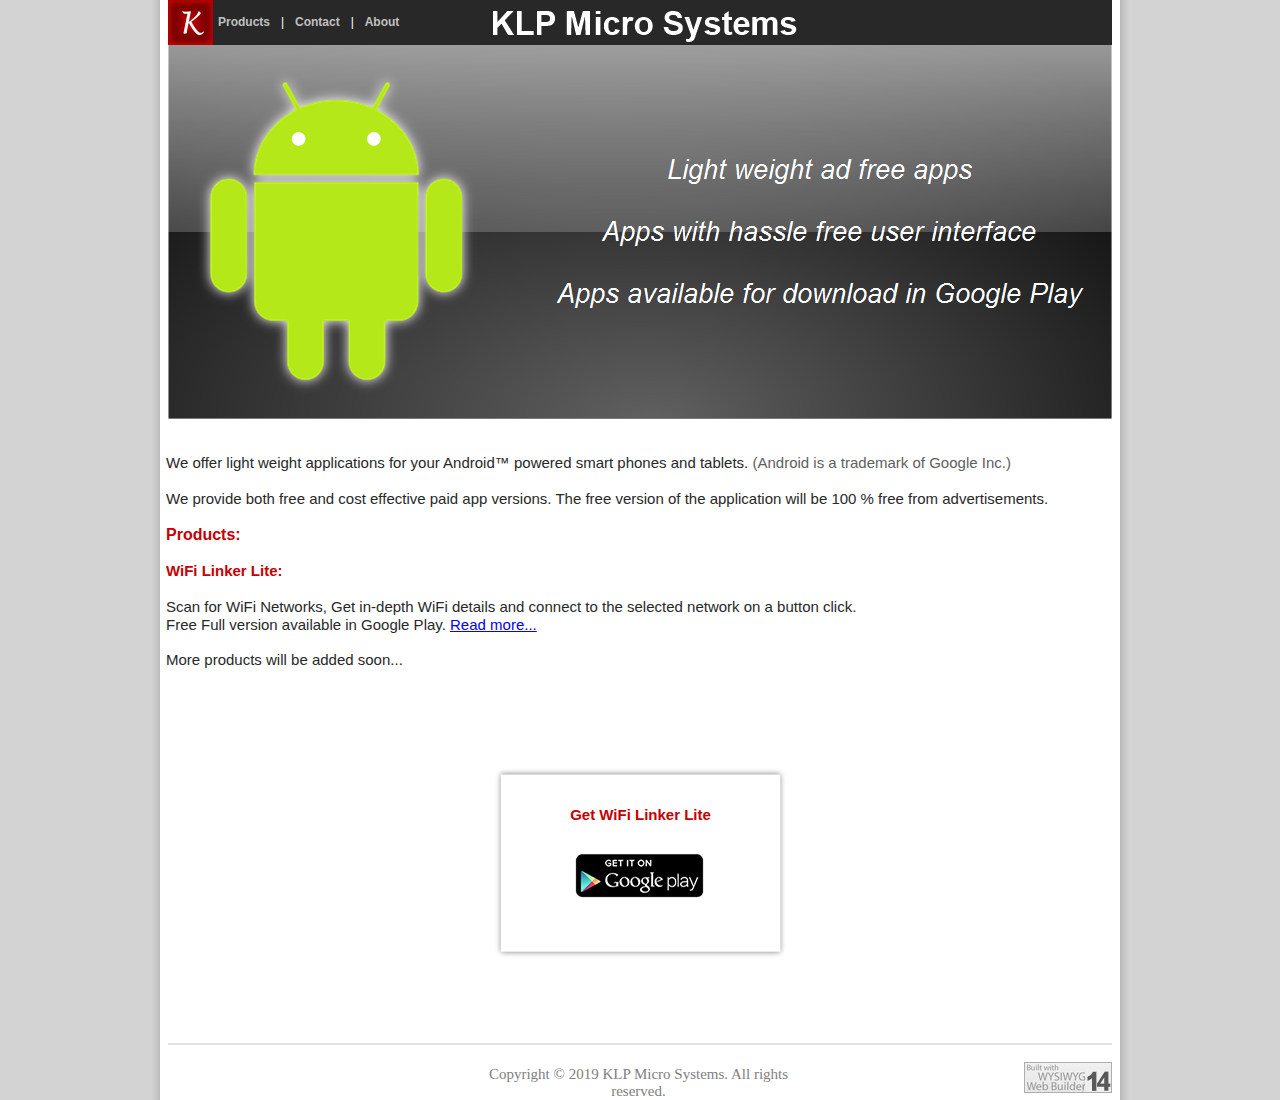
<file: index.html>
<!DOCTYPE HTML PUBLIC "-//W3C//DTD HTML 4.01 Transitional//EN" "http://www.w3.org/TR/html4/loose.dtd">
<html>
<head>
<meta http-equiv="Content-Type" content="text/html; charset=ISO-8859-1">
<title>Applications for Android by KLP Micro Systems</title>
<meta name="keywords" content="KLP Micro Systems, WiFi Utility, WiFi Links, WiFi Connector, WiFi Connection Manager, Android, Access Point, WiFi Network, WiFi Linker, WiFi Linker, Linker WiFi, Best WiFi, Channels, WiFi Best, Best Channels, Advised APs, Advised Channels">
<meta name="author" content="Senthil, KLP Micro Systems">
<meta name="generator" content="WYSIWYG Web Builder 14 Trial Version - http://www.wysiwygwebbuilder.com">
<link href="favicon.png" rel="shortcut icon" type="image/x-icon">
<script type="text/javascript" src="jscookmenu.min.js"></script>
<link href="android.klpmicrosystems.com.css" rel="stylesheet" type="text/css">
<link href="index.css" rel="stylesheet" type="text/css">
<script type="text/javascript" src="jquery-1.12.4.min.js"></script>
<script type="text/javascript" src="jquery-ui.min.js"></script>
<script type="text/javascript" src="wb.slideshow.min.js"></script>
<script type="text/javascript">
$(document).ready(function()
{
   $("#SlideShow1").slideshow(
   {
      interval: 7000,
      type: 'sequence',
      effect: 'fade',
      direction: '',
      pagination: false,
      effectlength: 2000
   });
});
</script>
</head>
<body>
<div id="container">
<div id="SlideShow1" style="position:absolute;left:25px;top:44px;width:944px;height:375px;z-index:0;">
<a href="./index.html"><img class="image" src="images/img_home_1.png" alt="" title=""></a>
<a href="./wifilinker.html"><img class="image" src="images/img_home_2.png" style="display:none;" alt="" title=""></a>
</div>
<div id="wb_Text22" style="position:absolute;left:318px;top:1066px;width:355px;height:22px;text-align:center;z-index:1;">
<span style="color:#808080;font-family:'Times New Roman';font-size:15px;line-height:17px;">Copyright � 2019 KLP Micro Systems. All rights reserved.</span></div>
<div id="wb_Text3" style="position:absolute;left:23px;top:454px;width:944px;height:210px;text-align:justify;z-index:2;">
<span style="color:#282828;font-family:Arial;font-size:15px;">We offer light weight applications for your Android� powered smart phones and tablets. </span><span style="color:#606060;font-family:Arial;font-size:15px;">(Android is a trademark of Google Inc.)</span><span style="color:#282828;font-family:Arial;font-size:15px;"><br><br>We provide both free and cost effective paid app versions. The free version of the application will be 100 % free from advertisements.<br><br></span><span style="color:#C60002;font-family:Arial;font-size:16px;"><strong>Products:</strong></span><span style="color:#404040;font-family:Arial;font-size:15px;"><strong><br></strong></span><span style="color:#FF0000;font-family:Arial;font-size:15px;"><strong><br><a href="wifilinker.html#lite" class="NoColor">WiFi Linker Lite:</a></strong></span><span style="color:#000000;font-family:Arial;font-size:15px;"><strong><a href="wifilinker.html#lite" class="NoColor"> </a><br><br></strong></span><span style="color:#282828;font-family:Arial;font-size:15px;">Scan for WiFi Networks, Get in-depth WiFi details and connect to the selected network on a button click. <br>Free Full version available in Google Play. </span><span style="color:#FF0000;font-family:Arial;font-size:15px;"><a href="wifilinker.html#lite">Read more...</a></span><span style="color:#000000;font-family:Arial;font-size:15px;"><strong> <br><br></strong></span><span style="color:#282828;font-family:Arial;font-size:15px;">More products will be added soon...</span></div>
<hr id="Line1" style="position:absolute;left:25px;top:1043px;width:944px;z-index:3;">
<div id="wb_Shape1" style="position:absolute;left:25px;top:0px;width:944px;height:45px;z-index:4;">
<img src="images/img0007.gif" id="Shape1" alt="" style="width:944px;height:45px;"></div>
<div id="wb_Image5" style="position:absolute;left:25px;top:0px;width:45px;height:45px;z-index:5;">
<a href="./index.html"><img src="images/img0001.png" id="Image5" alt=""></a></div>
<div id="wb_MenuBar1" style="position:absolute;left:70px;top:0px;width:189px;height:45px;z-index:1006;">
<div id="MenuBar1">
<ul style="display:none;">
<li><span></span><span>Products</span>
<ul>
<li><span></span><a href="./wifilinker.html" target="_self" title="WiFi Linker">WiFi&nbsp;Linker</a>
</li>
</ul>
</li>
<li></li>
<li><span></span><a href="./contact.html" target="_self" title="Contact">Contact</a>
</li>
<li></li>
<li><span></span><a href="./about.html" target="_self" title="About">About</a>
</li>
</ul>
</div>
<script type="text/javascript">
var cmMenuBar1 =
{
   mainFolderLeft: '',
   mainFolderRight: '',
   mainItemLeft: '',
   mainItemRight: '',
   folderLeft: '',
   folderRight: '',
   itemLeft: '',
   itemRight: '',
   mainSpacing: 0,
   subSpacing: 0,
   delay: 100,
   offsetHMainAdjust: [0, 0],
   offsetSubAdjust: [0, 0]
};
var cmMenuBar1HSplit = [_cmNoClick, '<td class="MenuBar1MenuSplitLeft"><div></div></td>' +
                                       '<td class="MenuBar1MenuSplitText"><div></div></td>' +
                                       '<td class="MenuBar1MenuSplitRight"><div></div></td>'];
var cmMenuBar1MainVSplit = [_cmNoClick, '<div><table width="15" cellspacing="0"><tr><td class="MenuBar1HorizontalSplit">|</td></tr></table></div>'];
var cmMenuBar1MainHSplit = [_cmNoClick, '<td colspan="3" class="MenuBar1MainSplitText"><div></div></td>'];
cmMenuBar1.effect = new CMFadingEffect(30, 50);
cmDrawFromText('MenuBar1', 'hbr', cmMenuBar1, 'MenuBar1');
</script>
</div>
<div id="wb_Shape3" style="position:absolute;left:350px;top:767px;width:295px;height:192px;z-index:7;">
<img src="images/img0020.png" id="Shape3" alt="" style="width:295px;height:192px;"></div>
<div id="wb_Image2" style="position:absolute;left:432px;top:853px;width:129px;height:45px;z-index:8;">
<a href="https://play.google.com/store/apps/details?id=com.klpmicrosystems.wifilinkerlite" target="_blank"><img src="images/en_generic_rgb_wo_45.png" id="Image2" alt=""></a></div>
<div id="wb_Text2" style="position:absolute;left:405px;top:806px;width:185px;height:18px;text-align:center;z-index:9;">
<span style="color:#C60002;font-family:Arial;font-size:15px;"><strong>Get WiFi Linker Lite</strong></span></div>
<!-- script_googleanalytics -->
<div id="Html1" style="position:absolute;left:842px;top:940px;width:120px;height:53px;z-index:10">
<script type="text/javascript">

  var _gaq = _gaq || [];
  _gaq.push(['_setAccount', 'UA-38749821-1']);
  _gaq.push(['_trackPageview']);

  (function() {
    var ga = document.createElement('script'); ga.type = 'text/javascript'; ga.async = true;
    ga.src = ('https:' == document.location.protocol ? 'https://ssl' : 'http://www') + '.google-analytics.com/ga.js';
    var s = document.getElementsByTagName('script')[0]; s.parentNode.insertBefore(ga, s);
  })();

</script></div>
<a href="http://www.wysiwygwebbuilder.com" target="_blank"><img src="images/builtwithwwb14.png" alt="WYSIWYG Web Builder" style="position:absolute;left:881px;top:1062px;margin: 0;border-width:0;z-index:250"></a>
</div>
</body>
</html>
</file>
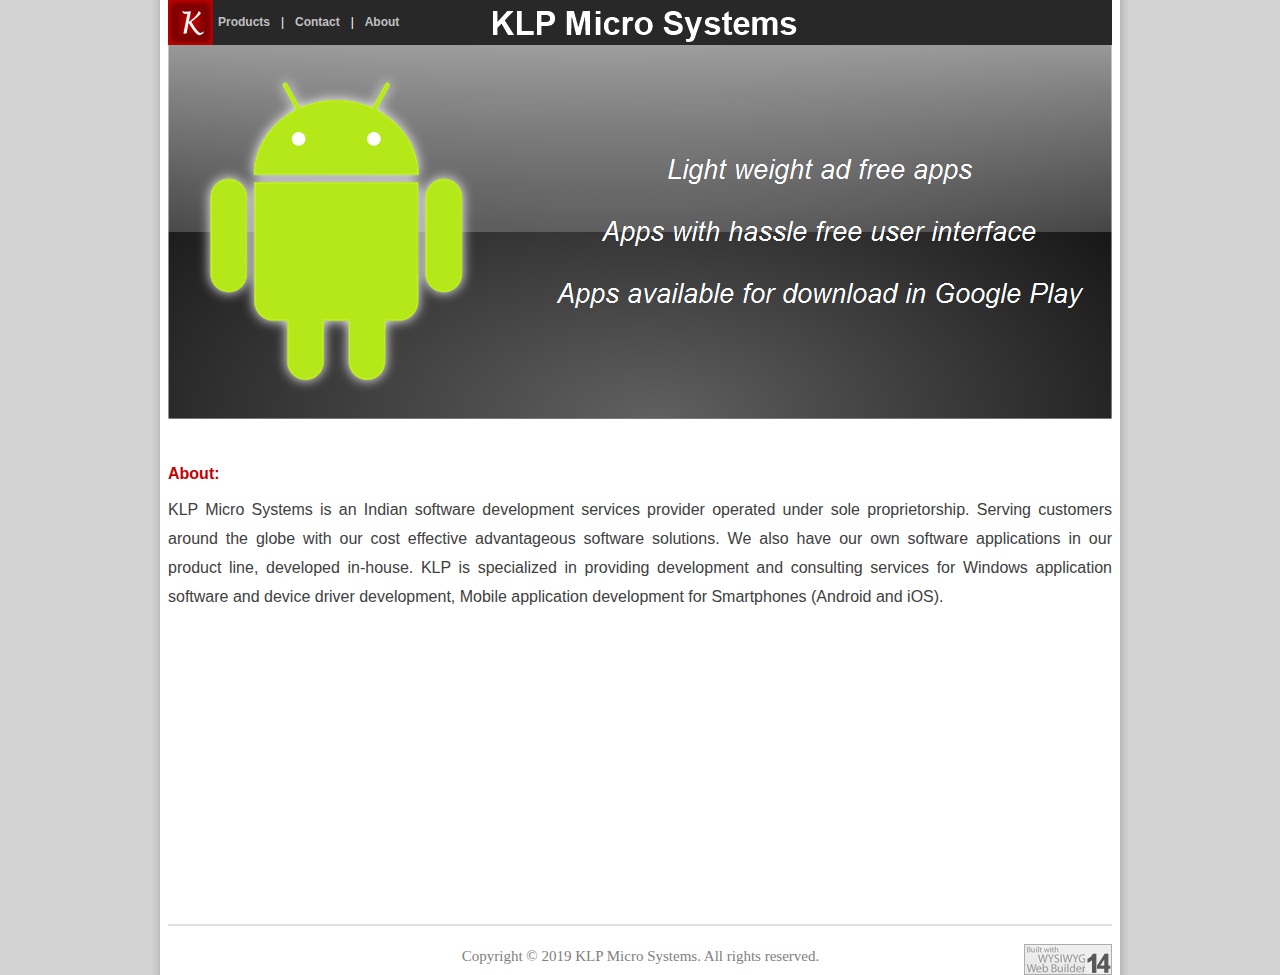
<file: about.html>
<!DOCTYPE HTML PUBLIC "-//W3C//DTD HTML 4.01 Transitional//EN" "http://www.w3.org/TR/html4/loose.dtd">
<html>
<head>
<meta http-equiv="Content-Type" content="text/html; charset=ISO-8859-1">
<title>About KLP Micro Systems</title>
<meta name="keywords" content="KLP Micro Systems, WiFi Utility, WiFi Links, WiFi Connector, WiFi Connection Manager, Android, Access Point, WiFi Network, Contact KLP, KLP Contact, contact@klpmicrosystems.com, senthil.klpmicro@gmail.com, about klp micro systems">
<meta name="author" content="Senthil, KLP Micro Systems">
<meta name="generator" content="WYSIWYG Web Builder 14 Trial Version - http://www.wysiwygwebbuilder.com">
<link href="favicon.png" rel="shortcut icon" type="image/x-icon">
<script type="text/javascript" src="jscookmenu.min.js"></script>
<link href="android.klpmicrosystems.com.css" rel="stylesheet" type="text/css">
<link href="about.css" rel="stylesheet" type="text/css">
<script type="text/javascript" src="jquery-1.12.4.min.js"></script>
<script type="text/javascript" src="jquery-ui.min.js"></script>
<script type="text/javascript" src="wb.slideshow.min.js"></script>
<script type="text/javascript">
$(document).ready(function()
{
   $("#SlideShow1").slideshow(
   {
      interval: 7000,
      type: 'sequence',
      effect: 'fade',
      direction: '',
      pagination: false,
      effectlength: 2000
   });
});
</script>
</head>
<body>
<div id="container">
<div id="wb_Text22" style="position:absolute;left:317px;top:948px;width:361px;height:22px;text-align:center;z-index:0;">
<span style="color:#808080;font-family:'Times New Roman';font-size:15px;line-height:17px;">Copyright � 2019 KLP Micro Systems. All rights reserved.</span></div>
<hr id="Line1" style="position:absolute;left:25px;top:924px;width:944px;z-index:1;">
<div id="SlideShow1" style="position:absolute;left:25px;top:44px;width:944px;height:375px;z-index:2;">
<img class="image" src="images/img_home_1.png" alt="" title="">
</div>
<div id="wb_Shape1" style="position:absolute;left:25px;top:0px;width:944px;height:45px;z-index:3;">
<img src="images/img0025.gif" id="Shape1" alt="" style="width:944px;height:45px;"></div>
<div id="wb_Image5" style="position:absolute;left:25px;top:0px;width:45px;height:45px;z-index:4;">
<a href="./index.html"><img src="images/img0026.png" id="Image5" alt=""></a></div>
<div id="wb_Text2" style="position:absolute;left:25px;top:464px;width:944px;height:175px;text-align:justify;z-index:5;">
<div style="position:absolute;left:0px;top:0px;width:944px;height:19px;"><span style="color:#C60002;font-family:Arial;font-size:16px;"><strong>About:</strong></span></div>
<div style="position:absolute;left:0px;top:19px;width:944px;height:17px;"><span style="color:#282828;font-family:Arial;font-size:15px;"><br></span></div>
<div style="position:absolute;left:0px;top:36px;width:944px;height:18px;"><span style="color:#404040;font-family:Arial;font-size:16px;">KLP Micro Systems is an Indian software development services provider operated under sole proprietorship. Serving customers </span><span style="letter-spacing:944px;"> &nbsp; </span></div>
<div style="position:absolute;left:0px;top:65px;width:944px;height:18px;"><span style="color:#404040;font-family:Arial;font-size:16px;">around the globe with our cost effective advantageous software solutions. We also have our own software applications in our </span><span style="letter-spacing:944px;"> &nbsp; </span></div>
<div style="position:absolute;left:0px;top:94px;width:944px;height:18px;"><span style="color:#404040;font-family:Arial;font-size:16px;">product line, developed in-house. KLP is specialized in providing development and consulting services for Windows application </span><span style="letter-spacing:944px;"> &nbsp; </span></div>
<div style="position:absolute;left:0px;top:123px;width:944px;height:18px;"><span style="color:#404040;font-family:Arial;font-size:16px;">software and device driver development, Mobile application development for Smartphones (Android and iOS).<strong></strong></span></div>
</div>
<div id="wb_MenuBar1" style="position:absolute;left:70px;top:0px;width:189px;height:45px;z-index:1006;">
<div id="MenuBar1">
<ul style="display:none;">
<li><span></span><span>Products</span>
<ul>
<li><span></span><a href="./wifilinker.html" target="_self" title="WiFi Linker">WiFi&nbsp;Linker</a>
</li>
</ul>
</li>
<li></li>
<li><span></span><a href="./contact.html" target="_self" title="Contact">Contact</a>
</li>
<li></li>
<li><span></span><a href="./about.html" target="_self" title="About">About</a>
</li>
</ul>
</div>
<script type="text/javascript">
var cmMenuBar1 =
{
   mainFolderLeft: '',
   mainFolderRight: '',
   mainItemLeft: '',
   mainItemRight: '',
   folderLeft: '',
   folderRight: '',
   itemLeft: '',
   itemRight: '',
   mainSpacing: 0,
   subSpacing: 0,
   delay: 100,
   offsetHMainAdjust: [0, 0],
   offsetSubAdjust: [0, 0]
};
var cmMenuBar1HSplit = [_cmNoClick, '<td class="MenuBar1MenuSplitLeft"><div></div></td>' +
                                       '<td class="MenuBar1MenuSplitText"><div></div></td>' +
                                       '<td class="MenuBar1MenuSplitRight"><div></div></td>'];
var cmMenuBar1MainVSplit = [_cmNoClick, '<div><table width="15" cellspacing="0"><tr><td class="MenuBar1HorizontalSplit">|</td></tr></table></div>'];
var cmMenuBar1MainHSplit = [_cmNoClick, '<td colspan="3" class="MenuBar1MainSplitText"><div></div></td>'];
cmMenuBar1.effect = new CMFadingEffect(30, 50);
cmDrawFromText('MenuBar1', 'hbr', cmMenuBar1, 'MenuBar1');
</script>
</div>
<!-- script_googleanalytics -->
<div id="Html1" style="position:absolute;left:868px;top:792px;width:95px;height:53px;z-index:7">
<script type="text/javascript">

  var _gaq = _gaq || [];
  _gaq.push(['_setAccount', 'UA-38749821-1']);
  _gaq.push(['_trackPageview']);

  (function() {
    var ga = document.createElement('script'); ga.type = 'text/javascript'; ga.async = true;
    ga.src = ('https:' == document.location.protocol ? 'https://ssl' : 'http://www') + '.google-analytics.com/ga.js';
    var s = document.getElementsByTagName('script')[0]; s.parentNode.insertBefore(ga, s);
  })();

</script></div>
<a href="http://www.wysiwygwebbuilder.com" target="_blank"><img src="images/builtwithwwb14.png" alt="WYSIWYG Web Builder" style="position:absolute;left:881px;top:944px;margin: 0;border-width:0;z-index:250"></a>
</div>
</body>
</html>
</file>
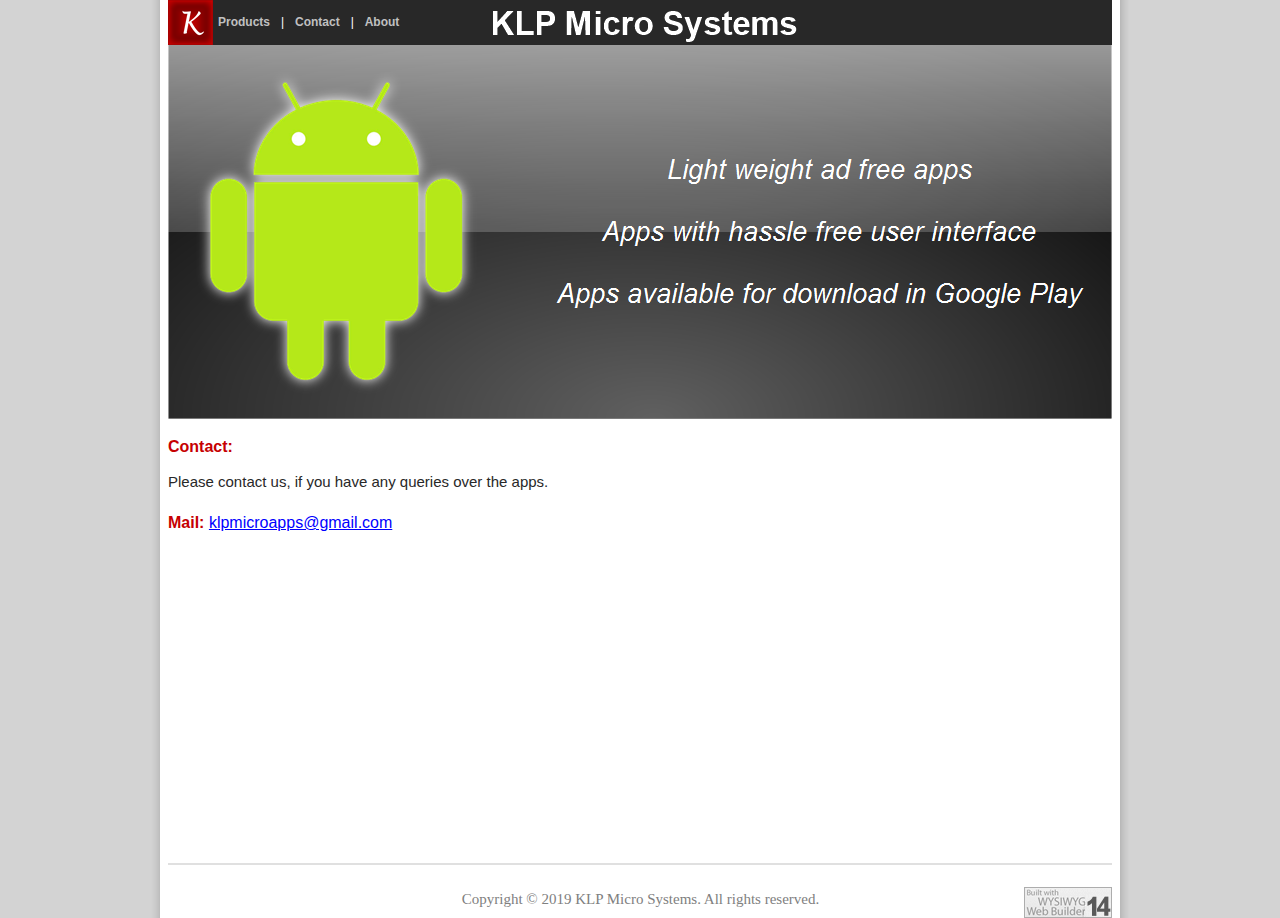
<file: contact.html>
<!DOCTYPE HTML PUBLIC "-//W3C//DTD HTML 4.01 Transitional//EN" "http://www.w3.org/TR/html4/loose.dtd">
<html>
<head>
<meta http-equiv="Content-Type" content="text/html; charset=ISO-8859-1">
<title>Contact KLP Micro Systems</title>
<meta name="keywords" content="KLP Micro Systems, WiFi Utility, WiFi Links, WiFi Connector, WiFi Connection Manager, Android, Access Point, WiFi Network, Contact KLP, KLP Contact, contact@klpmicrosystems.com, senthil.klpmicro@gmail.com">
<meta name="author" content="Senthil, KLP Micro Systems">
<meta name="generator" content="WYSIWYG Web Builder 14 Trial Version - http://www.wysiwygwebbuilder.com">
<link href="favicon.png" rel="shortcut icon" type="image/x-icon">
<script type="text/javascript" src="jscookmenu.min.js"></script>
<link href="android.klpmicrosystems.com.css" rel="stylesheet" type="text/css">
<link href="contact.css" rel="stylesheet" type="text/css">
<script type="text/javascript" src="jquery-1.12.4.min.js"></script>
<script type="text/javascript" src="jquery-ui.min.js"></script>
<script type="text/javascript" src="wb.slideshow.min.js"></script>
<script type="text/javascript">
$(document).ready(function()
{
   $("#SlideShow1").slideshow(
   {
      interval: 7000,
      type: 'sequence',
      effect: 'fade',
      direction: '',
      pagination: false,
      effectlength: 2000
   });
});
</script>
</head>
<body>
<div id="container">
<div id="wb_Text22" style="position:absolute;left:318px;top:891px;width:359px;height:22px;text-align:center;z-index:0;">
<span style="color:#808080;font-family:'Times New Roman';font-size:15px;line-height:17px;">Copyright � 2019 KLP Micro Systems. All rights reserved.</span></div>
<hr id="Line1" style="position:absolute;left:25px;top:863px;width:944px;z-index:1;">
<div id="SlideShow1" style="position:absolute;left:25px;top:44px;width:944px;height:375px;z-index:2;">
<img class="image" src="images/img_home_1.png" alt="" title="">
</div>
<div id="wb_Shape1" style="position:absolute;left:25px;top:0px;width:944px;height:45px;z-index:3;">
<img src="images/img0015.gif" id="Shape1" alt="" style="width:944px;height:45px;"></div>
<div id="wb_Image5" style="position:absolute;left:25px;top:0px;width:45px;height:45px;z-index:4;">
<a href="./index.html"><img src="images/img0019.png" id="Image5" alt=""></a></div>
<div id="wb_Text2" style="position:absolute;left:25px;top:437px;width:944px;height:118px;z-index:5;">
<div style="position:absolute;left:0px;top:0px;width:944px;height:19px;"><span style="color:#C60002;font-family:Arial;font-size:16px;"><strong>Contact:</strong></span></div>
<div style="position:absolute;left:0px;top:19px;width:944px;height:17px;"><span style="color:#282828;font-family:Arial;font-size:15px;"><br></span></div>
<div style="position:absolute;left:0px;top:36px;width:944px;height:17px;"><span style="color:#282828;font-family:Arial;font-size:15px;">Please contact us, if you have any queries over the apps.</span></div>
<div style="position:absolute;left:0px;top:53px;width:944px;height:23px;"><span style="color:#FF0000;font-family:'Times New Roman';font-size:20px;"><strong><br></strong></span></div>
<div style="position:absolute;left:0px;top:76px;width:944px;height:19px;"><span style="color:#C60002;font-family:Arial;font-size:16px;"><strong>Mail: </strong></span><span style="color:#404040;font-family:Arial;font-size:16px;"><a href="mailto:klpmicroapps@gmail.com">klpmicroapps@gmail.com</a></span><strong></strong></div>
</div>
<div id="wb_MenuBar1" style="position:absolute;left:70px;top:0px;width:189px;height:45px;z-index:1006;">
<div id="MenuBar1">
<ul style="display:none;">
<li><span></span><span>Products</span>
<ul>
<li><span></span><a href="./wifilinker.html" target="_self" title="WiFi Linker">WiFi&nbsp;Linker</a>
</li>
</ul>
</li>
<li></li>
<li><span></span><a href="./contact.html" target="_self" title="Contact">Contact</a>
</li>
<li></li>
<li><span></span><a href="./about.html" target="_self" title="About">About</a>
</li>
</ul>
</div>
<script type="text/javascript">
var cmMenuBar1 =
{
   mainFolderLeft: '',
   mainFolderRight: '',
   mainItemLeft: '',
   mainItemRight: '',
   folderLeft: '',
   folderRight: '',
   itemLeft: '',
   itemRight: '',
   mainSpacing: 0,
   subSpacing: 0,
   delay: 100,
   offsetHMainAdjust: [0, 0],
   offsetSubAdjust: [0, 0]
};
var cmMenuBar1HSplit = [_cmNoClick, '<td class="MenuBar1MenuSplitLeft"><div></div></td>' +
                                       '<td class="MenuBar1MenuSplitText"><div></div></td>' +
                                       '<td class="MenuBar1MenuSplitRight"><div></div></td>'];
var cmMenuBar1MainVSplit = [_cmNoClick, '<div><table width="15" cellspacing="0"><tr><td class="MenuBar1HorizontalSplit">|</td></tr></table></div>'];
var cmMenuBar1MainHSplit = [_cmNoClick, '<td colspan="3" class="MenuBar1MainSplitText"><div></div></td>'];
cmMenuBar1.effect = new CMFadingEffect(30, 50);
cmDrawFromText('MenuBar1', 'hbr', cmMenuBar1, 'MenuBar1');
</script>
</div>
<!-- script_googleanalytics -->
<div id="Html1" style="position:absolute;left:865px;top:794px;width:95px;height:53px;z-index:7">
<script type="text/javascript">

  var _gaq = _gaq || [];
  _gaq.push(['_setAccount', 'UA-38749821-1']);
  _gaq.push(['_trackPageview']);

  (function() {
    var ga = document.createElement('script'); ga.type = 'text/javascript'; ga.async = true;
    ga.src = ('https:' == document.location.protocol ? 'https://ssl' : 'http://www') + '.google-analytics.com/ga.js';
    var s = document.getElementsByTagName('script')[0]; s.parentNode.insertBefore(ga, s);
  })();

</script></div>
<a href="http://www.wysiwygwebbuilder.com" target="_blank"><img src="images/builtwithwwb14.png" alt="WYSIWYG Web Builder" style="position:absolute;left:881px;top:887px;margin: 0;border-width:0;z-index:250"></a>
</div>
</body>
</html>
</file>
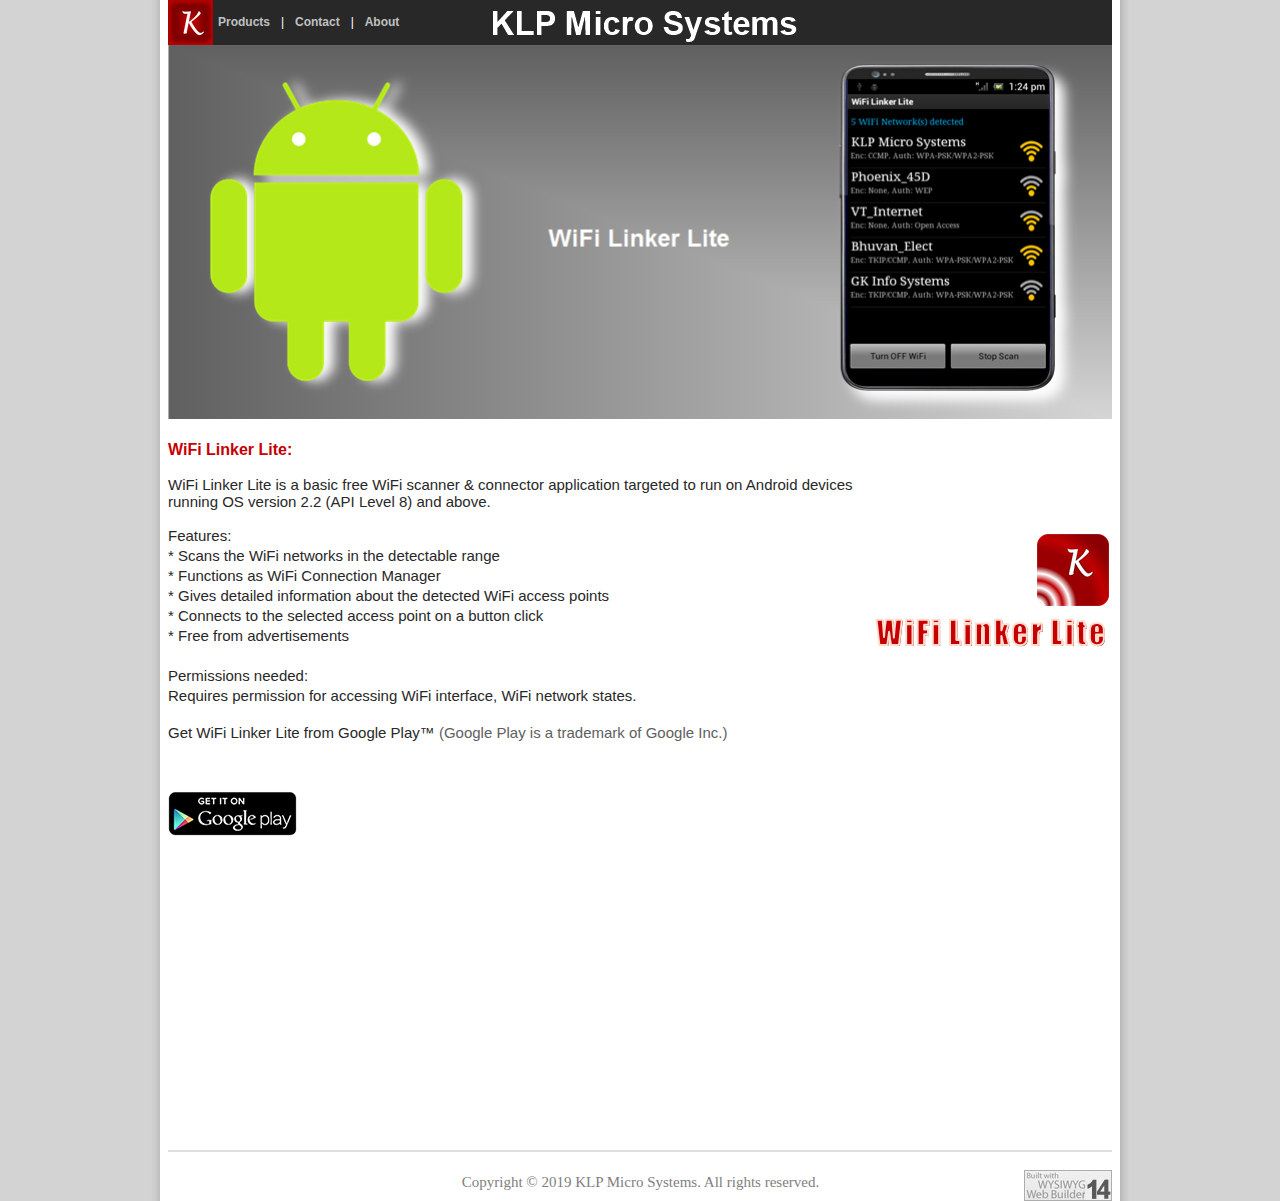
<file: wifilinker.html>
<!DOCTYPE HTML PUBLIC "-//W3C//DTD HTML 4.01 Transitional//EN" "http://www.w3.org/TR/html4/loose.dtd">
<html>
<head>
<meta http-equiv="Content-Type" content="text/html; charset=ISO-8859-1">
<title>WiFi Linker for Android by KLP Micro Systems</title>
<meta name="keywords" content="KLP Micro Systems, WiFi Utility, WiFi Links, WiFi Connector, WiFi Connection Manager, Android, Access Point, WiFi Network, WiFi Linker, WiFi Linker, Linker WiFi, Best WiFi, Channels, WiFi Best, Best Channels, Advised APs, Advised Channels">
<meta name="author" content="Senthil, KLP Micro Systems">
<meta name="generator" content="WYSIWYG Web Builder 14 Trial Version - http://www.wysiwygwebbuilder.com">
<link href="favicon.png" rel="shortcut icon" type="image/x-icon">
<script type="text/javascript" src="jscookmenu.min.js"></script>
<link href="android.klpmicrosystems.com.css" rel="stylesheet" type="text/css">
<link href="wifilinker.css" rel="stylesheet" type="text/css">
<script type="text/javascript" src="jquery-1.12.4.min.js"></script>
<script type="text/javascript" src="jquery-ui.min.js"></script>
<script type="text/javascript" src="wb.slideshow.min.js"></script>
<script type="text/javascript">
$(document).ready(function()
{
   $("#SlideShow1").slideshow(
   {
      interval: 7000,
      type: 'sequence',
      effect: 'fade',
      direction: '',
      pagination: false,
      effectlength: 2000
   });
});
</script>
</head>
<body>
<div id="container">
<div id="wb_Text22" style="position:absolute;left:318px;top:1174px;width:359px;height:22px;text-align:center;z-index:0;">
<span style="color:#808080;font-family:'Times New Roman';font-size:15px;line-height:17px;">Copyright � 2019 KLP Micro Systems. All rights reserved.</span></div>
<hr id="Line1" style="position:absolute;left:25px;top:1150px;width:944px;z-index:1;">
<div id="wb_Text2" style="position:absolute;left:25px;top:440px;width:944px;height:324px;z-index:2;">
<div style="position:absolute;left:0px;top:0px;width:944px;height:19px;"><span style="color:#C60002;font-family:Arial;font-size:16px;"><strong><a href="wifilinker.html#lite" class="NoColor" name="lite">WiFi Linker Lite:</a></strong></span></div>
<div style="position:absolute;left:0px;top:19px;width:944px;height:17px;"><span style="color:#282828;font-family:Arial;font-size:15px;"><br></span></div>
<div style="position:absolute;left:0px;top:36px;width:944px;height:17px;"><span style="color:#282828;font-family:Arial;font-size:15px;">WiFi Linker Lite is a basic free WiFi scanner &amp; connector application targeted to run on Android devices </span></div>
<div style="position:absolute;left:0px;top:53px;width:944px;height:17px;"><span style="color:#282828;font-family:Arial;font-size:15px;">running OS version 2.2 (API Level 8) and above.</span></div>
<div style="position:absolute;left:0px;top:70px;width:944px;height:17px;"><span style="color:#282828;font-family:Arial;font-size:15px;"><br></span></div>
<div style="position:absolute;left:0px;top:87px;width:944px;height:17px;"><span style="color:#282828;font-family:Arial;font-size:15px;">Features:</span></div>
<div style="position:absolute;left:0px;top:107px;width:944px;height:17px;"><span style="color:#282828;font-family:Arial;font-size:15px;">* Scans the WiFi networks in the detectable range</span></div>
<div style="position:absolute;left:0px;top:127px;width:944px;height:17px;"><span style="color:#282828;font-family:Arial;font-size:15px;">* Functions as WiFi Connection Manager</span></div>
<div style="position:absolute;left:0px;top:147px;width:944px;height:17px;"><span style="color:#282828;font-family:Arial;font-size:15px;">* Gives detailed information about the detected WiFi access points</span></div>
<div style="position:absolute;left:0px;top:167px;width:944px;height:17px;"><span style="color:#282828;font-family:Arial;font-size:15px;">* Connects to the selected access point on a button click</span></div>
<div style="position:absolute;left:0px;top:187px;width:944px;height:17px;"><span style="color:#282828;font-family:Arial;font-size:15px;">* Free from advertisements</span></div>
<div style="position:absolute;left:0px;top:207px;width:944px;height:17px;"><span style="color:#282828;font-family:Arial;font-size:15px;"><br></span></div>
<div style="position:absolute;left:0px;top:227px;width:944px;height:17px;"><span style="color:#282828;font-family:Arial;font-size:15px;">Permissions needed:</span></div>
<div style="position:absolute;left:0px;top:247px;width:944px;height:17px;"><span style="color:#282828;font-family:Arial;font-size:15px;">Requires permission for accessing WiFi interface, WiFi network states.<em></em></span></div>
<div style="position:absolute;left:0px;top:267px;width:944px;height:17px;"><span style="color:#282828;font-family:Arial;font-size:15px;"><em><br></em></span></div>
<div style="position:absolute;left:0px;top:284px;width:944px;height:17px;"><span style="color:#282828;font-family:Arial;font-size:15px;">Get WiFi Linker Lite from Google Play�</span><span style="color:#606060;font-family:Arial;font-size:15px;"> (Google Play is a trademark of Google Inc.)</span></div>
</div>
<div id="wb_Image1" style="position:absolute;left:25px;top:791px;width:129px;height:45px;z-index:3;">
<a href="https://play.google.com/store/apps/details?id=com.klpmicrosystems.wifilinkerlite"><img src="images/en_generic_rgb_wo_45.png" id="Image1" alt=""></a></div>
<div id="SlideShow1" style="position:absolute;left:25px;top:44px;width:944px;height:375px;z-index:4;">
<a href="./wifilinker.html"><img class="image" src="images/img_home_2.png" alt="" title=""></a>
<a href="./wifilinker.html"><img class="image" src="images/WiFiLinkerLite_1.png" style="display:none;" alt="" title=""></a>
</div>
<div id="wb_Shape1" style="position:absolute;left:25px;top:0px;width:944px;height:45px;z-index:5;">
<img src="images/img0006.gif" id="Shape1" alt="" style="width:944px;height:45px;"></div>
<div id="wb_Image5" style="position:absolute;left:25px;top:0px;width:45px;height:45px;z-index:6;">
<a href="./index.html"><img src="images/img0010.png" id="Image5" alt=""></a></div>
<div id="wb_Image2" style="position:absolute;left:894px;top:534px;width:72px;height:72px;z-index:7;">
<img src="images/img0008.png" id="Image2" alt=""></div>
<div id="wb_MenuBar1" style="position:absolute;left:70px;top:0px;width:189px;height:45px;z-index:1008;">
<div id="MenuBar1">
<ul style="display:none;">
<li><span></span><span>Products</span>
<ul>
<li><span></span><a href="./wifilinker.html" target="_self" title="WiFi Linker">WiFi&nbsp;Linker</a>
</li>
</ul>
</li>
<li></li>
<li><span></span><a href="./contact.html" target="_self" title="Contact">Contact</a>
</li>
<li></li>
<li><span></span><a href="./about.html" target="_self" title="About">About</a>
</li>
</ul>
</div>
<script type="text/javascript">
var cmMenuBar1 =
{
   mainFolderLeft: '',
   mainFolderRight: '',
   mainItemLeft: '',
   mainItemRight: '',
   folderLeft: '',
   folderRight: '',
   itemLeft: '',
   itemRight: '',
   mainSpacing: 0,
   subSpacing: 0,
   delay: 100,
   offsetHMainAdjust: [0, 0],
   offsetSubAdjust: [0, 0]
};
var cmMenuBar1HSplit = [_cmNoClick, '<td class="MenuBar1MenuSplitLeft"><div></div></td>' +
                                       '<td class="MenuBar1MenuSplitText"><div></div></td>' +
                                       '<td class="MenuBar1MenuSplitRight"><div></div></td>'];
var cmMenuBar1MainVSplit = [_cmNoClick, '<div><table width="15" cellspacing="0"><tr><td class="MenuBar1HorizontalSplit">|</td></tr></table></div>'];
var cmMenuBar1MainHSplit = [_cmNoClick, '<td colspan="3" class="MenuBar1MainSplitText"><div></div></td>'];
cmMenuBar1.effect = new CMFadingEffect(30, 50);
cmDrawFromText('MenuBar1', 'hbr', cmMenuBar1, 'MenuBar1');
</script>
</div>
<div id="wb_TextArt1" style="position:absolute;left:731px;top:618px;width:236px;height:30px;z-index:9;">
<a href="https://play.google.com/store/apps/details?id=com.klpmicrosystems.wifilinkerlite" target="_blank"><img src="images/img0028.png" id="TextArt1" alt="WiFi Linker Lite" title="WiFi Linker Lite" style="width:236px;height:30px;"></a></div>
<!-- script_googleanalytics -->
<div id="Html1" style="position:absolute;left:868px;top:738px;width:95px;height:53px;z-index:10">
<script type="text/javascript">

  var _gaq = _gaq || [];
  _gaq.push(['_setAccount', 'UA-38749821-1']);
  _gaq.push(['_trackPageview']);

  (function() {
    var ga = document.createElement('script'); ga.type = 'text/javascript'; ga.async = true;
    ga.src = ('https:' == document.location.protocol ? 'https://ssl' : 'http://www') + '.google-analytics.com/ga.js';
    var s = document.getElementsByTagName('script')[0]; s.parentNode.insertBefore(ga, s);
  })();

</script></div>
<a href="http://www.wysiwygwebbuilder.com" target="_blank"><img src="images/builtwithwwb14.png" alt="WYSIWYG Web Builder" style="position:absolute;left:881px;top:1170px;margin: 0;border-width:0;z-index:250"></a>
</div>
</body>
</html>
</file>
<file: android.klpmicrosystems.com.css>
a
{
   color: #0000FF;
   text-decoration: underline;
}
a:visited
{
   color: #800080;
}
a:hover
{
   color: #376BAD;
   text-decoration: underline;
}
input:focus, textarea:focus, select:focus
{
   outline: none;
}
.visibility-hidden
{
   visibility: hidden;
}
a.bluelink
{
   color: #4A6F81;
   text-decoration: none;
}
a.bluelink:visited
{
   color: #4A6F81;
   text-decoration: none;
}
a.bluelink:active
{
   color: #4A6F81;
   text-decoration: none;
}
a.bluelink:hover
{
   color: #4A6F81;
   text-decoration: underline;
}
a.NoColor
{
   color: #C60002;
   text-decoration: none;
}
a.NoColor:visited
{
   color: #C60002;
   text-decoration: none;
}
a.NoColor:active
{
   color: #C60002;
   text-decoration: none;
}
a.NoColor:hover
{
   color: #C60002;
   text-decoration: none;
}
h1, .h1
{
   font-family: Arial;
   font-weight: bold;
   font-size: 32px;
   text-decoration: none;
   color: #000000;
   background-color: transparent;
   margin: 0px 0px 0px 0px;
   padding: 0px 0px 0px 0px;
   display: inline;
}
h2, .h2
{
   font-family: Arial;
   font-weight: bold;
   font-size: 27px;
   text-decoration: none;
   color: #000000;
   background-color: transparent;
   margin: 0px 0px 0px 0px;
   padding: 0px 0px 0px 0px;
   display: inline;
}
h3, .h3
{
   font-family: Arial;
   font-size: 24px;
   text-decoration: none;
   color: #000000;
   background-color: transparent;
   margin: 0px 0px 0px 0px;
   padding: 0px 0px 0px 0px;
   display: inline;
}
h4, .h4
{
   font-family: Arial;
   font-size: 21px;
   font-style: italic;
   text-decoration: none;
   color: #000000;
   background-color: transparent;
   margin: 0px 0px 0px 0px;
   padding: 0px 0px 0px 0px;
   display: inline;
}
h5, .h5
{
   font-family: Arial;
   font-size: 19px;
   text-decoration: none;
   color: #000000;
   background-color: transparent;
   margin: 0px 0px 0px 0px;
   padding: 0px 0px 0px 0px;
   display: inline;
}
h6, .h6
{
   font-family: Arial;
   font-size: 16px;
   text-decoration: none;
   color: #000000;
   background-color: transparent;
   margin: 0px 0px 0px 0px;
   padding: 0px 0px 0px 0px;
   display: inline;
}
.CustomStyle
{
   font-family: "Courier New";
   font-weight: bold;
   font-size: 16px;
   text-decoration: none;
   color: #000080;
   background-color: transparent;
}
</file>
<file: index.css>
div#container
{
   width: 994px;
   position: relative;
   margin: 0 auto 0 auto;
   text-align: left;
}
body
{
   background-color: #D3D3D3;
   background-image: url(images/tile.png);
   background-attachment: scroll;
   background-position: center top;
   background-repeat: repeat-y;
   color: #404040;
   font-family: Arial;
   font-weight: normal;
   font-size: 13px;
   line-height: 1.1875;
   margin: 0;
   text-align: center;
}
#SlideShow1 .image
{
   border-width: 0;
   left: 0;
   top: 0;
   width: 100%;
   height: 100%;
}
#wb_Text22 
{
   background-color: transparent;
   background-image: none;
   border: 0px solid #000000;
   padding: 0;
   margin: 0;
   text-align: center;
}
#wb_Text22 div
{
   text-align: center;
   white-space: nowrap;
}
#wb_Text3 
{
   background-color: transparent;
   background-image: none;
   border: 0px solid #000000;
   padding: 0;
   margin: 0;
   text-align: justify;
}
#wb_Text3 div
{
   text-align: justify;
}
#Line1
{
   border-color: #E0E0E0;
   border-style: solid;
   border-bottom-width: 2px;
   border-top: 0px;
   border-left: 0px;
   border-right: 0px;
   height: 0 !important;
   line-height: 0px !important;
   margin: 0;
   padding: 0;
}
#Shape1
{
   border-width: 0;
   vertical-align: top;
}
#Image5
{
   border: 0px solid #000000;
   padding: 0;
   margin: 0;
   left: 0;
   top: 0;
   width: 100%;
   height: 100%;
}
#MenuBar1
{
   background-color: transparent;
   border: 0px solid #AED0EA;
}
.MenuBar1SubMenu
{
   background-color: transparent;
   border: 0px solid #AED0EA;
   position:	absolute;
   visibility: hidden;
   overflow: visible;
   z-index: 100;
}
.MenuBar1SubMenuTable
{
   cursor: default;
   border: 0;
   padding: 0;
}
.MenuBar1SubMenuTable tr
{
   margin: 0;
   padding: 0;
}
.MenuBar1Menu
{
   background-color: transparent;
   margin: 0px 0 0px 0px;
   padding: 0;
}
.MenuBar1MenuOuter
{
   background-color: transparent;
   border: 0px solid #AED0EA;
}
.MenuBar1Menu tr
{
   margin: 0;
   padding: 0;
}
.MenuBar1MainItem .MenuBar1MainItemLeft,
.MenuBar1MainItem .MenuBar1MainFolderLeft
{
   width: 0px;
   cursor: pointer;
   border-width: 0;
   text-align: center;
   padding: 15px 0px 15px 0px;
   font-size: 1px;
}
.MenuBar1MainItem .MenuBar1MainItemText, 
.MenuBar1MainItem .MenuBar1MainItemText a,
.MenuBar1MainItem .MenuBar1MainFolderText,
.MenuBar1MainItem .MenuBar1MainFolderText a
{
   background-color: #282828;
   color: #C0C0C0;
   font-size: 12px;
   font-family: Arial;
   font-weight: bold;
   line-height: 15px;
   text-align: left;
   text-decoration: none;
   white-space: nowrap;
   margin: 0;
   cursor: pointer;
   border-bottom: 0px solid #CCCCCC;
   border-right: 0px solid #CCCCCC;
   border-top: 0px solid #CCCCCC;
   border-left: 0px solid #CCCCCC;
   padding: 15px 5px 15px 5px;
   vertical-align: middle;
}
.MenuBar1MainItem .MenuBar1MainItemRight,
.MenuBar1MainItem .MenuBar1MainFolderRight
{
   width: 0px;
   cursor: pointer;
   border-width: 0;
   padding: 15px 0px 15px 0px;
   font-size: 1px;
}
.MenuBar1MainItemHover .MenuBar1MainItemLeft,
.MenuBar1MainItemActive .MenuBar1MainItemLeft,
.MenuBar1MainItemHover .MenuBar1MainFolderLeft,
.MenuBar1MainItemActive .MenuBar1MainFolderLeft
{
   width: 0px;
   cursor: pointer;
   border-width: 0;
   padding: 15px 0px 15px 0px;
   font-size: 1px;
}
.MenuBar1MainItemHover .MenuBar1MainItemText,
.MenuBar1MainItemActive .MenuBar1MainItemText,
.MenuBar1MainItemHover .MenuBar1MainItemText a,
.MenuBar1MainItemActive .MenuBar1MainItemText a,
.MenuBar1MainItemHover .MenuBar1MainFolderText,
.MenuBar1MainItemActive .MenuBar1MainFolderText,
.MenuBar1MainItemHover .MenuBar1MainFolderText a,
.MenuBar1MainItemActive .MenuBar1MainFolderText a
{
   background-color: #666666;
   color: #FFFFFF;
   font-size: 12px;
   font-family: Arial;
   font-weight: bold;
   line-height: 15px;
   text-align: left;
   text-decoration: none;
   white-space: nowrap;
   margin: 0;
   cursor: pointer;
   border-bottom: 0px solid #74B2E2;
   border-right: 0px solid #74B2E2;
   border-top: 0px solid #74B2E2;
   border-left: 0px solid #74B2E2;
   padding: 15px 5px 15px 5px;
   vertical-align: middle;
}
.MenuBar1MainItemHover .MenuBar1MainItemRight,
.MenuBar1MainItemActive .MenuBar1MainItemRight,
.MenuBar1MainItemHover .MenuBar1MainFolderRight,
.MenuBar1MainItemActive .MenuBar1MainFolderRight
{
   width: 0px;
   cursor: pointer;
   border-width: 0;
   padding: 15px 0px 15px 0px;
   font-size: 1px;
}
.MenuBar1MenuItem .MenuBar1MenuItemLeft,
.MenuBar1MenuItem .MenuBar1MenuFolderLeft
{
   width: 0px;
   cursor: pointer;
   border-width: 0;
   text-align: center;
   padding: 3px 0px 3px 0px;
   font-size: 1px;
}
.MenuBar1MenuItem .MenuBar1MenuItemText, 
.MenuBar1MenuItem .MenuBar1MenuItemText a,
.MenuBar1MenuItem .MenuBar1MenuFolderText,
.MenuBar1MenuItem .MenuBar1MenuFolderText a
{
   background-color: #666666;
   color: #FFFFFF;
   font-size: 12px;
   font-family: Arial;
   font-weight: normal;
   line-height: 15px;
   text-align: left;
   text-decoration: none;
   white-space: nowrap;
   margin: 0;
   cursor: pointer;
   border-bottom: 0px solid #CCCCCC;
   border-top: 0px solid #CCCCCC;
   border-right: 0px solid #CCCCCC;
   border-left: 0px solid #CCCCCC;
   padding: 3px 5px 3px 5px;
   vertical-align: middle;
}
.MenuBar1MenuItem .MenuBar1MenuItemRight,
.MenuBar1MenuItem .MenuBar1MenuFolderRight
{
   width: 0px;
   cursor: pointer;
   border-width: 0;
   padding: 3px 0px 3px 0px;
   font-size: 1px;
}
.MenuBar1MenuItemHover .MenuBar1MenuItemLeft, 
.MenuBar1MenuItemActive .MenuBar1MenuItemLeft,
.MenuBar1MenuItemHover .MenuBar1MenuFolderLeft,
.MenuBar1MenuItemActive .MenuBar1MenuFolderLeft
{
   width: 0px;
   cursor: pointer;
   border-width: 0;
   padding: 3px 0px 3px 0px;
   font-size: 1px;
}
.MenuBar1MenuItemHover .MenuBar1MenuItemText,
.MenuBar1MenuItemActive .MenuBar1MenuItemText,
.MenuBar1MenuItemHover .MenuBar1MenuItemText a,
.MenuBar1MenuItemActive .MenuBar1MenuItemText a,
.MenuBar1MenuItemHover .MenuBar1MenuFolderText,
.MenuBar1MenuItemActive .MenuBar1MenuFolderText,
.MenuBar1MenuItemHover .MenuBar1MenuFolderText a,
.MenuBar1MenuItemActive .MenuBar1MenuFolderText a
{
   background-color: #666666;
   color: #FFFFFF;
   font-size: 12px;
   font-family: Arial;
   font-weight: normal;
   line-height: 15px;
   text-align: left;
   text-decoration: underline;
   white-space: nowrap;
   margin: 0;
   cursor: pointer;
   border-bottom: 0px solid #74B2E2;
   border-top: 0px solid #74B2E2;
   border-right: 0px solid #74B2E2;
   border-left: 0px solid #74B2E2;
   padding: 3px 5px 3px 5px;
   vertical-align: middle;
}
.MenuBar1MenuItemHover .MenuBar1MenuItemRight,
.MenuBar1MenuItemActive .MenuBar1MenuItemRight,
.MenuBar1MenuItemHover .MenuBar1MenuFolderRight,
.MenuBar1MenuItemActive .MenuBar1MenuFolderRight
{
   width: 0px;
   cursor: pointer;
   border-width: 0;
   padding: 3px 0px 3px 0px;
   font-size: 1px;
}
.MenuBar1SubMenu td,
.MenuBar1Menu td,
.MenuBar1Menu tr
{
   vertical-align: middle;
}
.MenuBar1MenuSplitText div
{
   height: 1px;
   padding: 0;
   background-color: #FFFFFF;
   overflow: hidden;
}
.MenuBar1MenuItem .MenuBar1MenuSplitLeft
{
   height: 7px;
   padding: 0;
}
.MenuBar1MenuItem .MenuBar1MenuSplitText
{
   background-color: #666666;
   height: 7px;
   padding: 0px 6px 0px 6px;
}
.MenuBar1MenuItem .MenuBar1MenuSplitRight
{
   height: 7px;
   padding: 0;
}
.MenuBar1MainSplitText div
{
   background-color: #FFFFFF;
   height: 1px;
   padding: 0;
   overflow: hidden;
}
.MenuBar1MainItem .MenuBar1MainSplitLeft 
{
   height: 31px;
   padding: 0;
}
.MenuBar1MainItem .MenuBar1MainSplitText
{
   background-color: #282828;
   height: 31px;
   padding: 0;
}
.MenuBar1MainItem .MenuBar1MainSplitRight
{
   height: 31px;
   padding: 0;
}
.MenuBar1MainItem
{
   vertical-align: middle;
}
.MenuBar1HorizontalSplit
{
   border-right: 0 solid #8080FF;
   border-left: 0 solid #8080FF;
   width: 15px;
   background-color: #282828;
   padding: 15px 0px 15px 0px;
   vertical-align: middle;
   text-align: center;
   text-decoration: none;
   color: #FFFFFF;
   font-size: 12px;
   font-family: Arial;
   font-style: normal;
}
.MenuBar1MainItem, .MenuBar1MainItemHover, .MenuBar1MainItemActive,
.MenuBar1MenuItem, .MenuBar1MenuItemHover, .MenuBar1MenuItemActive
{
   white-space: nowrap;
}
.MenuBar1SpacerDiv
{
   background: transparent;
   margin: 0;
   padding: 0;
   border: 0;
   font-size: 1px;
}
#Shape3
{
   border-width: 0;
   vertical-align: top;
}
#Image2
{
   border: 0px solid #000000;
   padding: 0;
   margin: 0;
   left: 0;
   top: 0;
   width: 100%;
   height: 100%;
}
#wb_Text2 
{
   background-color: transparent;
   background-image: none;
   border: 0px solid #000000;
   padding: 0;
   margin: 0;
   text-align: center;
}
#wb_Text2 div
{
   text-align: center;
}
</file>
<file: about.css>
div#container
{
   width: 994px;
   position: relative;
   margin: 0 auto 0 auto;
   text-align: left;
}
body
{
   background-color: #D3D3D3;
   background-image: url(images/tile.png);
   background-attachment: scroll;
   background-position: center top;
   background-repeat: repeat-y;
   color: #404040;
   font-family: Arial;
   font-weight: normal;
   font-size: 13px;
   line-height: 1.1875;
   margin: 0;
   text-align: center;
}
#wb_Text22 
{
   background-color: transparent;
   background-image: none;
   border: 0px solid #000000;
   padding: 0;
   margin: 0;
   text-align: center;
}
#wb_Text22 div
{
   text-align: center;
   white-space: nowrap;
}
#Line1
{
   border-color: #E0E0E0;
   border-style: solid;
   border-bottom-width: 2px;
   border-top: 0px;
   border-left: 0px;
   border-right: 0px;
   height: 0 !important;
   line-height: 0px !important;
   margin: 0;
   padding: 0;
}
#SlideShow1 .image
{
   border-width: 0;
   left: 0;
   top: 0;
   width: 100%;
   height: 100%;
}
#Shape1
{
   border-width: 0;
   vertical-align: top;
}
#Image5
{
   border: 0px solid #000000;
   padding: 0;
   margin: 0;
   left: 0;
   top: 0;
   width: 100%;
   height: 100%;
}
#wb_Text2 
{
   background-color: transparent;
   background-image: none;
   border: 0px solid #000000;
   padding: 0;
   margin: 0;
   text-align: justify;
}
#wb_Text2 div
{
   text-align: justify;
   white-space: normal;
}
#MenuBar1
{
   background-color: transparent;
   border: 0px solid #AED0EA;
}
.MenuBar1SubMenu
{
   background-color: transparent;
   border: 0px solid #AED0EA;
   position:	absolute;
   visibility: hidden;
   overflow: visible;
   z-index: 100;
}
.MenuBar1SubMenuTable
{
   cursor: default;
   border: 0;
   padding: 0;
}
.MenuBar1SubMenuTable tr
{
   margin: 0;
   padding: 0;
}
.MenuBar1Menu
{
   background-color: transparent;
   margin: 0px 0 0px 0px;
   padding: 0;
}
.MenuBar1MenuOuter
{
   background-color: transparent;
   border: 0px solid #AED0EA;
}
.MenuBar1Menu tr
{
   margin: 0;
   padding: 0;
}
.MenuBar1MainItem .MenuBar1MainItemLeft,
.MenuBar1MainItem .MenuBar1MainFolderLeft
{
   width: 0px;
   cursor: pointer;
   border-width: 0;
   text-align: center;
   padding: 15px 0px 15px 0px;
   font-size: 1px;
}
.MenuBar1MainItem .MenuBar1MainItemText, 
.MenuBar1MainItem .MenuBar1MainItemText a,
.MenuBar1MainItem .MenuBar1MainFolderText,
.MenuBar1MainItem .MenuBar1MainFolderText a
{
   background-color: #282828;
   color: #C0C0C0;
   font-size: 12px;
   font-family: Arial;
   font-weight: bold;
   line-height: 15px;
   text-align: left;
   text-decoration: none;
   white-space: nowrap;
   margin: 0;
   cursor: pointer;
   border-bottom: 0px solid #CCCCCC;
   border-right: 0px solid #CCCCCC;
   border-top: 0px solid #CCCCCC;
   border-left: 0px solid #CCCCCC;
   padding: 15px 5px 15px 5px;
   vertical-align: middle;
}
.MenuBar1MainItem .MenuBar1MainItemRight,
.MenuBar1MainItem .MenuBar1MainFolderRight
{
   width: 0px;
   cursor: pointer;
   border-width: 0;
   padding: 15px 0px 15px 0px;
   font-size: 1px;
}
.MenuBar1MainItemHover .MenuBar1MainItemLeft,
.MenuBar1MainItemActive .MenuBar1MainItemLeft,
.MenuBar1MainItemHover .MenuBar1MainFolderLeft,
.MenuBar1MainItemActive .MenuBar1MainFolderLeft
{
   width: 0px;
   cursor: pointer;
   border-width: 0;
   padding: 15px 0px 15px 0px;
   font-size: 1px;
}
.MenuBar1MainItemHover .MenuBar1MainItemText,
.MenuBar1MainItemActive .MenuBar1MainItemText,
.MenuBar1MainItemHover .MenuBar1MainItemText a,
.MenuBar1MainItemActive .MenuBar1MainItemText a,
.MenuBar1MainItemHover .MenuBar1MainFolderText,
.MenuBar1MainItemActive .MenuBar1MainFolderText,
.MenuBar1MainItemHover .MenuBar1MainFolderText a,
.MenuBar1MainItemActive .MenuBar1MainFolderText a
{
   background-color: #666666;
   color: #FFFFFF;
   font-size: 12px;
   font-family: Arial;
   font-weight: bold;
   line-height: 15px;
   text-align: left;
   text-decoration: none;
   white-space: nowrap;
   margin: 0;
   cursor: pointer;
   border-bottom: 0px solid #74B2E2;
   border-right: 0px solid #74B2E2;
   border-top: 0px solid #74B2E2;
   border-left: 0px solid #74B2E2;
   padding: 15px 5px 15px 5px;
   vertical-align: middle;
}
.MenuBar1MainItemHover .MenuBar1MainItemRight,
.MenuBar1MainItemActive .MenuBar1MainItemRight,
.MenuBar1MainItemHover .MenuBar1MainFolderRight,
.MenuBar1MainItemActive .MenuBar1MainFolderRight
{
   width: 0px;
   cursor: pointer;
   border-width: 0;
   padding: 15px 0px 15px 0px;
   font-size: 1px;
}
.MenuBar1MenuItem .MenuBar1MenuItemLeft,
.MenuBar1MenuItem .MenuBar1MenuFolderLeft
{
   width: 0px;
   cursor: pointer;
   border-width: 0;
   text-align: center;
   padding: 3px 0px 3px 0px;
   font-size: 1px;
}
.MenuBar1MenuItem .MenuBar1MenuItemText, 
.MenuBar1MenuItem .MenuBar1MenuItemText a,
.MenuBar1MenuItem .MenuBar1MenuFolderText,
.MenuBar1MenuItem .MenuBar1MenuFolderText a
{
   background-color: #666666;
   color: #FFFFFF;
   font-size: 12px;
   font-family: Arial;
   font-weight: normal;
   line-height: 15px;
   text-align: left;
   text-decoration: none;
   white-space: nowrap;
   margin: 0;
   cursor: pointer;
   border-bottom: 0px solid #CCCCCC;
   border-top: 0px solid #CCCCCC;
   border-right: 0px solid #CCCCCC;
   border-left: 0px solid #CCCCCC;
   padding: 3px 5px 3px 5px;
   vertical-align: middle;
}
.MenuBar1MenuItem .MenuBar1MenuItemRight,
.MenuBar1MenuItem .MenuBar1MenuFolderRight
{
   width: 0px;
   cursor: pointer;
   border-width: 0;
   padding: 3px 0px 3px 0px;
   font-size: 1px;
}
.MenuBar1MenuItemHover .MenuBar1MenuItemLeft, 
.MenuBar1MenuItemActive .MenuBar1MenuItemLeft,
.MenuBar1MenuItemHover .MenuBar1MenuFolderLeft,
.MenuBar1MenuItemActive .MenuBar1MenuFolderLeft
{
   width: 0px;
   cursor: pointer;
   border-width: 0;
   padding: 3px 0px 3px 0px;
   font-size: 1px;
}
.MenuBar1MenuItemHover .MenuBar1MenuItemText,
.MenuBar1MenuItemActive .MenuBar1MenuItemText,
.MenuBar1MenuItemHover .MenuBar1MenuItemText a,
.MenuBar1MenuItemActive .MenuBar1MenuItemText a,
.MenuBar1MenuItemHover .MenuBar1MenuFolderText,
.MenuBar1MenuItemActive .MenuBar1MenuFolderText,
.MenuBar1MenuItemHover .MenuBar1MenuFolderText a,
.MenuBar1MenuItemActive .MenuBar1MenuFolderText a
{
   background-color: #666666;
   color: #FFFFFF;
   font-size: 12px;
   font-family: Arial;
   font-weight: normal;
   line-height: 15px;
   text-align: left;
   text-decoration: underline;
   white-space: nowrap;
   margin: 0;
   cursor: pointer;
   border-bottom: 0px solid #74B2E2;
   border-top: 0px solid #74B2E2;
   border-right: 0px solid #74B2E2;
   border-left: 0px solid #74B2E2;
   padding: 3px 5px 3px 5px;
   vertical-align: middle;
}
.MenuBar1MenuItemHover .MenuBar1MenuItemRight,
.MenuBar1MenuItemActive .MenuBar1MenuItemRight,
.MenuBar1MenuItemHover .MenuBar1MenuFolderRight,
.MenuBar1MenuItemActive .MenuBar1MenuFolderRight
{
   width: 0px;
   cursor: pointer;
   border-width: 0;
   padding: 3px 0px 3px 0px;
   font-size: 1px;
}
.MenuBar1SubMenu td,
.MenuBar1Menu td,
.MenuBar1Menu tr
{
   vertical-align: middle;
}
.MenuBar1MenuSplitText div
{
   height: 1px;
   padding: 0;
   background-color: #FFFFFF;
   overflow: hidden;
}
.MenuBar1MenuItem .MenuBar1MenuSplitLeft
{
   height: 7px;
   padding: 0;
}
.MenuBar1MenuItem .MenuBar1MenuSplitText
{
   background-color: #666666;
   height: 7px;
   padding: 0px 6px 0px 6px;
}
.MenuBar1MenuItem .MenuBar1MenuSplitRight
{
   height: 7px;
   padding: 0;
}
.MenuBar1MainSplitText div
{
   background-color: #FFFFFF;
   height: 1px;
   padding: 0;
   overflow: hidden;
}
.MenuBar1MainItem .MenuBar1MainSplitLeft 
{
   height: 31px;
   padding: 0;
}
.MenuBar1MainItem .MenuBar1MainSplitText
{
   background-color: #282828;
   height: 31px;
   padding: 0;
}
.MenuBar1MainItem .MenuBar1MainSplitRight
{
   height: 31px;
   padding: 0;
}
.MenuBar1MainItem
{
   vertical-align: middle;
}
.MenuBar1HorizontalSplit
{
   border-right: 0 solid #8080FF;
   border-left: 0 solid #8080FF;
   width: 15px;
   background-color: #282828;
   padding: 15px 0px 15px 0px;
   vertical-align: middle;
   text-align: center;
   text-decoration: none;
   color: #FFFFFF;
   font-size: 12px;
   font-family: Arial;
   font-style: normal;
}
.MenuBar1MainItem, .MenuBar1MainItemHover, .MenuBar1MainItemActive,
.MenuBar1MenuItem, .MenuBar1MenuItemHover, .MenuBar1MenuItemActive
{
   white-space: nowrap;
}
.MenuBar1SpacerDiv
{
   background: transparent;
   margin: 0;
   padding: 0;
   border: 0;
   font-size: 1px;
}
</file>
<file: contact.css>
div#container
{
   width: 994px;
   position: relative;
   margin: 0 auto 0 auto;
   text-align: left;
}
body
{
   background-color: #D3D3D3;
   background-image: url(images/tile.png);
   background-attachment: scroll;
   background-position: center top;
   background-repeat: repeat-y;
   color: #404040;
   font-family: Arial;
   font-weight: normal;
   font-size: 13px;
   line-height: 1.1875;
   margin: 0;
   text-align: center;
}
#wb_Text22 
{
   background-color: transparent;
   background-image: none;
   border: 0px solid #000000;
   padding: 0;
   margin: 0;
   text-align: center;
}
#wb_Text22 div
{
   text-align: center;
   white-space: nowrap;
}
#Line1
{
   border-color: #E0E0E0;
   border-style: solid;
   border-bottom-width: 2px;
   border-top: 0px;
   border-left: 0px;
   border-right: 0px;
   height: 0 !important;
   line-height: 0px !important;
   margin: 0;
   padding: 0;
}
#SlideShow1 .image
{
   border-width: 0;
   left: 0;
   top: 0;
   width: 100%;
   height: 100%;
}
#Shape1
{
   border-width: 0;
   vertical-align: top;
}
#Image5
{
   border: 0px solid #000000;
   padding: 0;
   margin: 0;
   left: 0;
   top: 0;
   width: 100%;
   height: 100%;
}
#wb_Text2 
{
   background-color: transparent;
   background-image: none;
   border: 0px solid #000000;
   padding: 0;
   margin: 0;
   text-align: left;
}
#wb_Text2 div
{
   text-align: left;
   white-space: nowrap;
}
#MenuBar1
{
   background-color: transparent;
   border: 0px solid #AED0EA;
}
.MenuBar1SubMenu
{
   background-color: transparent;
   border: 0px solid #AED0EA;
   position:	absolute;
   visibility: hidden;
   overflow: visible;
   z-index: 100;
}
.MenuBar1SubMenuTable
{
   cursor: default;
   border: 0;
   padding: 0;
}
.MenuBar1SubMenuTable tr
{
   margin: 0;
   padding: 0;
}
.MenuBar1Menu
{
   background-color: transparent;
   margin: 0px 0 0px 0px;
   padding: 0;
}
.MenuBar1MenuOuter
{
   background-color: transparent;
   border: 0px solid #AED0EA;
}
.MenuBar1Menu tr
{
   margin: 0;
   padding: 0;
}
.MenuBar1MainItem .MenuBar1MainItemLeft,
.MenuBar1MainItem .MenuBar1MainFolderLeft
{
   width: 0px;
   cursor: pointer;
   border-width: 0;
   text-align: center;
   padding: 15px 0px 15px 0px;
   font-size: 1px;
}
.MenuBar1MainItem .MenuBar1MainItemText, 
.MenuBar1MainItem .MenuBar1MainItemText a,
.MenuBar1MainItem .MenuBar1MainFolderText,
.MenuBar1MainItem .MenuBar1MainFolderText a
{
   background-color: #282828;
   color: #C0C0C0;
   font-size: 12px;
   font-family: Arial;
   font-weight: bold;
   line-height: 15px;
   text-align: left;
   text-decoration: none;
   white-space: nowrap;
   margin: 0;
   cursor: pointer;
   border-bottom: 0px solid #CCCCCC;
   border-right: 0px solid #CCCCCC;
   border-top: 0px solid #CCCCCC;
   border-left: 0px solid #CCCCCC;
   padding: 15px 5px 15px 5px;
   vertical-align: middle;
}
.MenuBar1MainItem .MenuBar1MainItemRight,
.MenuBar1MainItem .MenuBar1MainFolderRight
{
   width: 0px;
   cursor: pointer;
   border-width: 0;
   padding: 15px 0px 15px 0px;
   font-size: 1px;
}
.MenuBar1MainItemHover .MenuBar1MainItemLeft,
.MenuBar1MainItemActive .MenuBar1MainItemLeft,
.MenuBar1MainItemHover .MenuBar1MainFolderLeft,
.MenuBar1MainItemActive .MenuBar1MainFolderLeft
{
   width: 0px;
   cursor: pointer;
   border-width: 0;
   padding: 15px 0px 15px 0px;
   font-size: 1px;
}
.MenuBar1MainItemHover .MenuBar1MainItemText,
.MenuBar1MainItemActive .MenuBar1MainItemText,
.MenuBar1MainItemHover .MenuBar1MainItemText a,
.MenuBar1MainItemActive .MenuBar1MainItemText a,
.MenuBar1MainItemHover .MenuBar1MainFolderText,
.MenuBar1MainItemActive .MenuBar1MainFolderText,
.MenuBar1MainItemHover .MenuBar1MainFolderText a,
.MenuBar1MainItemActive .MenuBar1MainFolderText a
{
   background-color: #666666;
   color: #FFFFFF;
   font-size: 12px;
   font-family: Arial;
   font-weight: bold;
   line-height: 15px;
   text-align: left;
   text-decoration: none;
   white-space: nowrap;
   margin: 0;
   cursor: pointer;
   border-bottom: 0px solid #74B2E2;
   border-right: 0px solid #74B2E2;
   border-top: 0px solid #74B2E2;
   border-left: 0px solid #74B2E2;
   padding: 15px 5px 15px 5px;
   vertical-align: middle;
}
.MenuBar1MainItemHover .MenuBar1MainItemRight,
.MenuBar1MainItemActive .MenuBar1MainItemRight,
.MenuBar1MainItemHover .MenuBar1MainFolderRight,
.MenuBar1MainItemActive .MenuBar1MainFolderRight
{
   width: 0px;
   cursor: pointer;
   border-width: 0;
   padding: 15px 0px 15px 0px;
   font-size: 1px;
}
.MenuBar1MenuItem .MenuBar1MenuItemLeft,
.MenuBar1MenuItem .MenuBar1MenuFolderLeft
{
   width: 0px;
   cursor: pointer;
   border-width: 0;
   text-align: center;
   padding: 3px 0px 3px 0px;
   font-size: 1px;
}
.MenuBar1MenuItem .MenuBar1MenuItemText, 
.MenuBar1MenuItem .MenuBar1MenuItemText a,
.MenuBar1MenuItem .MenuBar1MenuFolderText,
.MenuBar1MenuItem .MenuBar1MenuFolderText a
{
   background-color: #666666;
   color: #FFFFFF;
   font-size: 12px;
   font-family: Arial;
   font-weight: normal;
   line-height: 15px;
   text-align: left;
   text-decoration: none;
   white-space: nowrap;
   margin: 0;
   cursor: pointer;
   border-bottom: 0px solid #CCCCCC;
   border-top: 0px solid #CCCCCC;
   border-right: 0px solid #CCCCCC;
   border-left: 0px solid #CCCCCC;
   padding: 3px 5px 3px 5px;
   vertical-align: middle;
}
.MenuBar1MenuItem .MenuBar1MenuItemRight,
.MenuBar1MenuItem .MenuBar1MenuFolderRight
{
   width: 0px;
   cursor: pointer;
   border-width: 0;
   padding: 3px 0px 3px 0px;
   font-size: 1px;
}
.MenuBar1MenuItemHover .MenuBar1MenuItemLeft, 
.MenuBar1MenuItemActive .MenuBar1MenuItemLeft,
.MenuBar1MenuItemHover .MenuBar1MenuFolderLeft,
.MenuBar1MenuItemActive .MenuBar1MenuFolderLeft
{
   width: 0px;
   cursor: pointer;
   border-width: 0;
   padding: 3px 0px 3px 0px;
   font-size: 1px;
}
.MenuBar1MenuItemHover .MenuBar1MenuItemText,
.MenuBar1MenuItemActive .MenuBar1MenuItemText,
.MenuBar1MenuItemHover .MenuBar1MenuItemText a,
.MenuBar1MenuItemActive .MenuBar1MenuItemText a,
.MenuBar1MenuItemHover .MenuBar1MenuFolderText,
.MenuBar1MenuItemActive .MenuBar1MenuFolderText,
.MenuBar1MenuItemHover .MenuBar1MenuFolderText a,
.MenuBar1MenuItemActive .MenuBar1MenuFolderText a
{
   background-color: #666666;
   color: #FFFFFF;
   font-size: 12px;
   font-family: Arial;
   font-weight: normal;
   line-height: 15px;
   text-align: left;
   text-decoration: underline;
   white-space: nowrap;
   margin: 0;
   cursor: pointer;
   border-bottom: 0px solid #74B2E2;
   border-top: 0px solid #74B2E2;
   border-right: 0px solid #74B2E2;
   border-left: 0px solid #74B2E2;
   padding: 3px 5px 3px 5px;
   vertical-align: middle;
}
.MenuBar1MenuItemHover .MenuBar1MenuItemRight,
.MenuBar1MenuItemActive .MenuBar1MenuItemRight,
.MenuBar1MenuItemHover .MenuBar1MenuFolderRight,
.MenuBar1MenuItemActive .MenuBar1MenuFolderRight
{
   width: 0px;
   cursor: pointer;
   border-width: 0;
   padding: 3px 0px 3px 0px;
   font-size: 1px;
}
.MenuBar1SubMenu td,
.MenuBar1Menu td,
.MenuBar1Menu tr
{
   vertical-align: middle;
}
.MenuBar1MenuSplitText div
{
   height: 1px;
   padding: 0;
   background-color: #FFFFFF;
   overflow: hidden;
}
.MenuBar1MenuItem .MenuBar1MenuSplitLeft
{
   height: 7px;
   padding: 0;
}
.MenuBar1MenuItem .MenuBar1MenuSplitText
{
   background-color: #666666;
   height: 7px;
   padding: 0px 6px 0px 6px;
}
.MenuBar1MenuItem .MenuBar1MenuSplitRight
{
   height: 7px;
   padding: 0;
}
.MenuBar1MainSplitText div
{
   background-color: #FFFFFF;
   height: 1px;
   padding: 0;
   overflow: hidden;
}
.MenuBar1MainItem .MenuBar1MainSplitLeft 
{
   height: 31px;
   padding: 0;
}
.MenuBar1MainItem .MenuBar1MainSplitText
{
   background-color: #282828;
   height: 31px;
   padding: 0;
}
.MenuBar1MainItem .MenuBar1MainSplitRight
{
   height: 31px;
   padding: 0;
}
.MenuBar1MainItem
{
   vertical-align: middle;
}
.MenuBar1HorizontalSplit
{
   border-right: 0 solid #8080FF;
   border-left: 0 solid #8080FF;
   width: 15px;
   background-color: #282828;
   padding: 15px 0px 15px 0px;
   vertical-align: middle;
   text-align: center;
   text-decoration: none;
   color: #FFFFFF;
   font-size: 12px;
   font-family: Arial;
   font-style: normal;
}
.MenuBar1MainItem, .MenuBar1MainItemHover, .MenuBar1MainItemActive,
.MenuBar1MenuItem, .MenuBar1MenuItemHover, .MenuBar1MenuItemActive
{
   white-space: nowrap;
}
.MenuBar1SpacerDiv
{
   background: transparent;
   margin: 0;
   padding: 0;
   border: 0;
   font-size: 1px;
}
</file>
<file: wifilinker.css>
div#container
{
   width: 994px;
   position: relative;
   margin: 0 auto 0 auto;
   text-align: left;
}
body
{
   background-color: #D3D3D3;
   background-image: url(images/tile.png);
   background-attachment: scroll;
   background-position: center top;
   background-repeat: repeat-y;
   color: #404040;
   font-family: Arial;
   font-weight: normal;
   font-size: 13px;
   line-height: 1.1875;
   margin: 0;
   text-align: center;
}
#wb_Text22 
{
   background-color: transparent;
   background-image: none;
   border: 0px solid #000000;
   padding: 0;
   margin: 0;
   text-align: center;
}
#wb_Text22 div
{
   text-align: center;
   white-space: nowrap;
}
#Line1
{
   border-color: #E0E0E0;
   border-style: solid;
   border-bottom-width: 2px;
   border-top: 0px;
   border-left: 0px;
   border-right: 0px;
   height: 0 !important;
   line-height: 0px !important;
   margin: 0;
   padding: 0;
}
#wb_Text2 
{
   background-color: transparent;
   background-image: none;
   border: 0px solid #000000;
   padding: 0;
   margin: 0;
   text-align: left;
}
#wb_Text2 div
{
   text-align: left;
   white-space: nowrap;
}
#Image1
{
   border: 0px solid #000000;
   padding: 0;
   margin: 0;
   left: 0;
   top: 0;
   width: 100%;
   height: 100%;
}
#SlideShow1 .image
{
   border-width: 0;
   left: 0;
   top: 0;
   width: 100%;
   height: 100%;
}
#Shape1
{
   border-width: 0;
   vertical-align: top;
}
#Image5
{
   border: 0px solid #000000;
   padding: 0;
   margin: 0;
   left: 0;
   top: 0;
   width: 100%;
   height: 100%;
}
#Image2
{
   border: 0px solid #000000;
   padding: 0;
   margin: 0;
   left: 0;
   top: 0;
   width: 100%;
   height: 100%;
}
#MenuBar1
{
   background-color: transparent;
   border: 0px solid #AED0EA;
}
.MenuBar1SubMenu
{
   background-color: transparent;
   border: 0px solid #AED0EA;
   position:	absolute;
   visibility: hidden;
   overflow: visible;
   z-index: 100;
}
.MenuBar1SubMenuTable
{
   cursor: default;
   border: 0;
   padding: 0;
}
.MenuBar1SubMenuTable tr
{
   margin: 0;
   padding: 0;
}
.MenuBar1Menu
{
   background-color: transparent;
   margin: 0px 0 0px 0px;
   padding: 0;
}
.MenuBar1MenuOuter
{
   background-color: transparent;
   border: 0px solid #AED0EA;
}
.MenuBar1Menu tr
{
   margin: 0;
   padding: 0;
}
.MenuBar1MainItem .MenuBar1MainItemLeft,
.MenuBar1MainItem .MenuBar1MainFolderLeft
{
   width: 0px;
   cursor: pointer;
   border-width: 0;
   text-align: center;
   padding: 15px 0px 15px 0px;
   font-size: 1px;
}
.MenuBar1MainItem .MenuBar1MainItemText, 
.MenuBar1MainItem .MenuBar1MainItemText a,
.MenuBar1MainItem .MenuBar1MainFolderText,
.MenuBar1MainItem .MenuBar1MainFolderText a
{
   background-color: #282828;
   color: #C0C0C0;
   font-size: 12px;
   font-family: Arial;
   font-weight: bold;
   line-height: 15px;
   text-align: left;
   text-decoration: none;
   white-space: nowrap;
   margin: 0;
   cursor: pointer;
   border-bottom: 0px solid #CCCCCC;
   border-right: 0px solid #CCCCCC;
   border-top: 0px solid #CCCCCC;
   border-left: 0px solid #CCCCCC;
   padding: 15px 5px 15px 5px;
   vertical-align: middle;
}
.MenuBar1MainItem .MenuBar1MainItemRight,
.MenuBar1MainItem .MenuBar1MainFolderRight
{
   width: 0px;
   cursor: pointer;
   border-width: 0;
   padding: 15px 0px 15px 0px;
   font-size: 1px;
}
.MenuBar1MainItemHover .MenuBar1MainItemLeft,
.MenuBar1MainItemActive .MenuBar1MainItemLeft,
.MenuBar1MainItemHover .MenuBar1MainFolderLeft,
.MenuBar1MainItemActive .MenuBar1MainFolderLeft
{
   width: 0px;
   cursor: pointer;
   border-width: 0;
   padding: 15px 0px 15px 0px;
   font-size: 1px;
}
.MenuBar1MainItemHover .MenuBar1MainItemText,
.MenuBar1MainItemActive .MenuBar1MainItemText,
.MenuBar1MainItemHover .MenuBar1MainItemText a,
.MenuBar1MainItemActive .MenuBar1MainItemText a,
.MenuBar1MainItemHover .MenuBar1MainFolderText,
.MenuBar1MainItemActive .MenuBar1MainFolderText,
.MenuBar1MainItemHover .MenuBar1MainFolderText a,
.MenuBar1MainItemActive .MenuBar1MainFolderText a
{
   background-color: #666666;
   color: #FFFFFF;
   font-size: 12px;
   font-family: Arial;
   font-weight: bold;
   line-height: 15px;
   text-align: left;
   text-decoration: none;
   white-space: nowrap;
   margin: 0;
   cursor: pointer;
   border-bottom: 0px solid #74B2E2;
   border-right: 0px solid #74B2E2;
   border-top: 0px solid #74B2E2;
   border-left: 0px solid #74B2E2;
   padding: 15px 5px 15px 5px;
   vertical-align: middle;
}
.MenuBar1MainItemHover .MenuBar1MainItemRight,
.MenuBar1MainItemActive .MenuBar1MainItemRight,
.MenuBar1MainItemHover .MenuBar1MainFolderRight,
.MenuBar1MainItemActive .MenuBar1MainFolderRight
{
   width: 0px;
   cursor: pointer;
   border-width: 0;
   padding: 15px 0px 15px 0px;
   font-size: 1px;
}
.MenuBar1MenuItem .MenuBar1MenuItemLeft,
.MenuBar1MenuItem .MenuBar1MenuFolderLeft
{
   width: 0px;
   cursor: pointer;
   border-width: 0;
   text-align: center;
   padding: 3px 0px 3px 0px;
   font-size: 1px;
}
.MenuBar1MenuItem .MenuBar1MenuItemText, 
.MenuBar1MenuItem .MenuBar1MenuItemText a,
.MenuBar1MenuItem .MenuBar1MenuFolderText,
.MenuBar1MenuItem .MenuBar1MenuFolderText a
{
   background-color: #666666;
   color: #FFFFFF;
   font-size: 12px;
   font-family: Arial;
   font-weight: normal;
   line-height: 15px;
   text-align: left;
   text-decoration: none;
   white-space: nowrap;
   margin: 0;
   cursor: pointer;
   border-bottom: 0px solid #CCCCCC;
   border-top: 0px solid #CCCCCC;
   border-right: 0px solid #CCCCCC;
   border-left: 0px solid #CCCCCC;
   padding: 3px 5px 3px 5px;
   vertical-align: middle;
}
.MenuBar1MenuItem .MenuBar1MenuItemRight,
.MenuBar1MenuItem .MenuBar1MenuFolderRight
{
   width: 0px;
   cursor: pointer;
   border-width: 0;
   padding: 3px 0px 3px 0px;
   font-size: 1px;
}
.MenuBar1MenuItemHover .MenuBar1MenuItemLeft, 
.MenuBar1MenuItemActive .MenuBar1MenuItemLeft,
.MenuBar1MenuItemHover .MenuBar1MenuFolderLeft,
.MenuBar1MenuItemActive .MenuBar1MenuFolderLeft
{
   width: 0px;
   cursor: pointer;
   border-width: 0;
   padding: 3px 0px 3px 0px;
   font-size: 1px;
}
.MenuBar1MenuItemHover .MenuBar1MenuItemText,
.MenuBar1MenuItemActive .MenuBar1MenuItemText,
.MenuBar1MenuItemHover .MenuBar1MenuItemText a,
.MenuBar1MenuItemActive .MenuBar1MenuItemText a,
.MenuBar1MenuItemHover .MenuBar1MenuFolderText,
.MenuBar1MenuItemActive .MenuBar1MenuFolderText,
.MenuBar1MenuItemHover .MenuBar1MenuFolderText a,
.MenuBar1MenuItemActive .MenuBar1MenuFolderText a
{
   background-color: #666666;
   color: #FFFFFF;
   font-size: 12px;
   font-family: Arial;
   font-weight: normal;
   line-height: 15px;
   text-align: left;
   text-decoration: underline;
   white-space: nowrap;
   margin: 0;
   cursor: pointer;
   border-bottom: 0px solid #74B2E2;
   border-top: 0px solid #74B2E2;
   border-right: 0px solid #74B2E2;
   border-left: 0px solid #74B2E2;
   padding: 3px 5px 3px 5px;
   vertical-align: middle;
}
.MenuBar1MenuItemHover .MenuBar1MenuItemRight,
.MenuBar1MenuItemActive .MenuBar1MenuItemRight,
.MenuBar1MenuItemHover .MenuBar1MenuFolderRight,
.MenuBar1MenuItemActive .MenuBar1MenuFolderRight
{
   width: 0px;
   cursor: pointer;
   border-width: 0;
   padding: 3px 0px 3px 0px;
   font-size: 1px;
}
.MenuBar1SubMenu td,
.MenuBar1Menu td,
.MenuBar1Menu tr
{
   vertical-align: middle;
}
.MenuBar1MenuSplitText div
{
   height: 1px;
   padding: 0;
   background-color: #FFFFFF;
   overflow: hidden;
}
.MenuBar1MenuItem .MenuBar1MenuSplitLeft
{
   height: 7px;
   padding: 0;
}
.MenuBar1MenuItem .MenuBar1MenuSplitText
{
   background-color: #666666;
   height: 7px;
   padding: 0px 6px 0px 6px;
}
.MenuBar1MenuItem .MenuBar1MenuSplitRight
{
   height: 7px;
   padding: 0;
}
.MenuBar1MainSplitText div
{
   background-color: #FFFFFF;
   height: 1px;
   padding: 0;
   overflow: hidden;
}
.MenuBar1MainItem .MenuBar1MainSplitLeft 
{
   height: 31px;
   padding: 0;
}
.MenuBar1MainItem .MenuBar1MainSplitText
{
   background-color: #282828;
   height: 31px;
   padding: 0;
}
.MenuBar1MainItem .MenuBar1MainSplitRight
{
   height: 31px;
   padding: 0;
}
.MenuBar1MainItem
{
   vertical-align: middle;
}
.MenuBar1HorizontalSplit
{
   border-right: 0 solid #8080FF;
   border-left: 0 solid #8080FF;
   width: 15px;
   background-color: #282828;
   padding: 15px 0px 15px 0px;
   vertical-align: middle;
   text-align: center;
   text-decoration: none;
   color: #FFFFFF;
   font-size: 12px;
   font-family: Arial;
   font-style: normal;
}
.MenuBar1MainItem, .MenuBar1MainItemHover, .MenuBar1MainItemActive,
.MenuBar1MenuItem, .MenuBar1MenuItemHover, .MenuBar1MenuItemActive
{
   white-space: nowrap;
}
.MenuBar1SpacerDiv
{
   background: transparent;
   margin: 0;
   padding: 0;
   border: 0;
   font-size: 1px;
}
#TextArt1
{
   border-width: 0;
   vertical-align: top;
}
</file>
